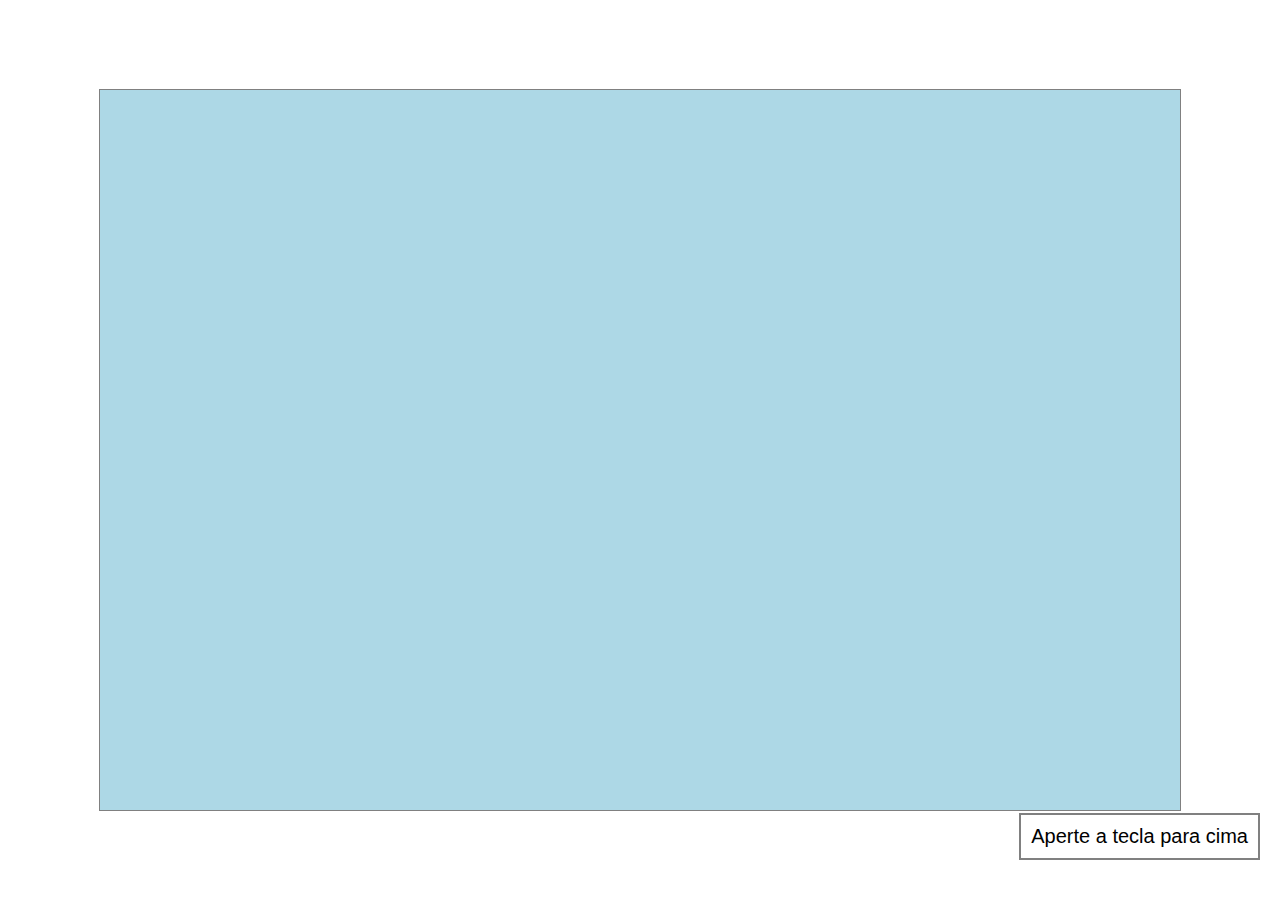
<file: src/jogo/index.html>
<!doctype html>
<html lang="en-US">
  <head>
    <meta charset="utf-8" />
    <title>Jogo</title>
    <link rel="stylesheet" href="style.css">
  </head>
  <body>
    <canvas id="tutorial" width="1080" height="720"></canvas>
    <p id="mensagem"></p>
    <div style="display: none" id="imagens"></div>
    <script src="biblioteca.js"></script>
    <script src="programa.js"></script>
  </body>
</html>
</file>
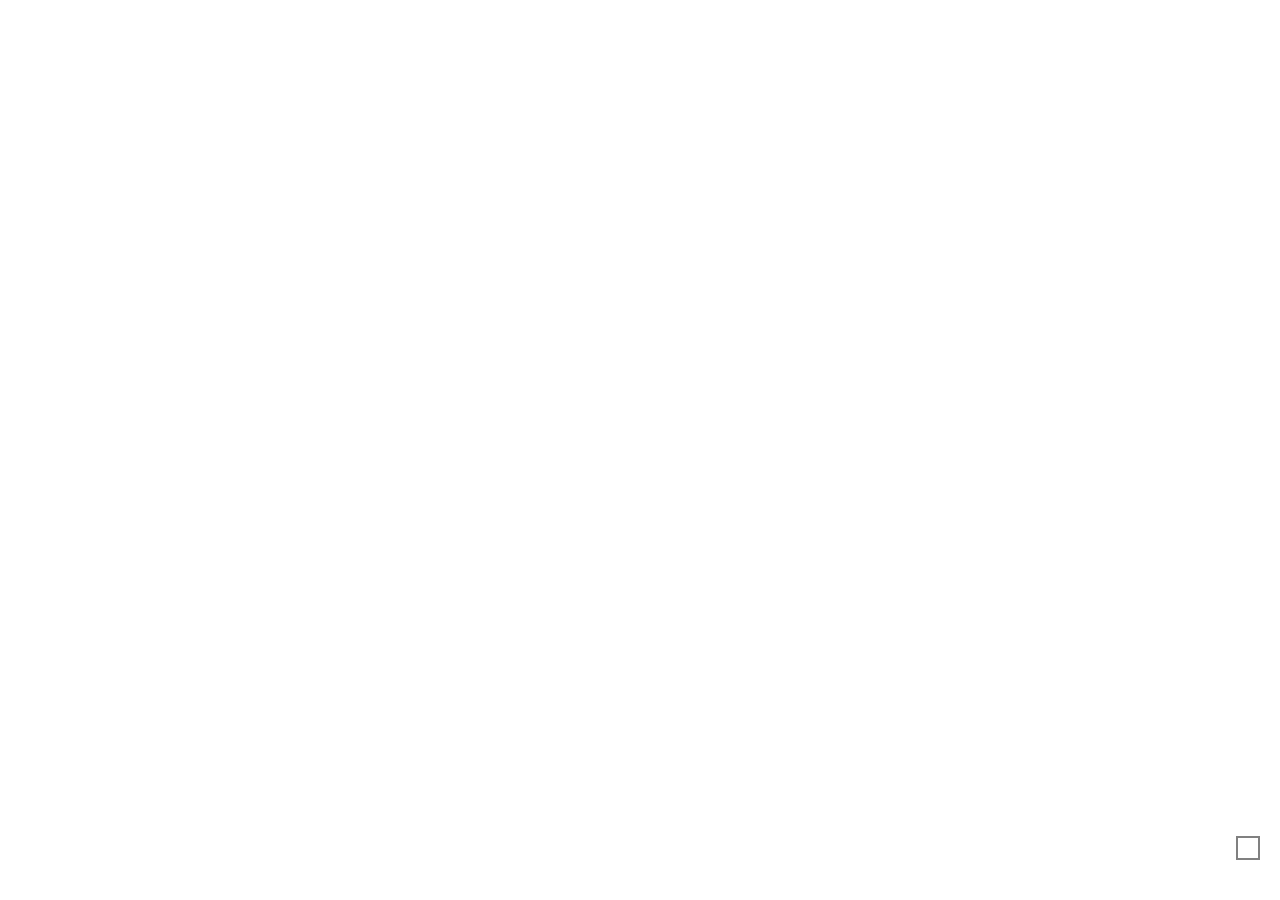
<file: src/protótipos/vaca astronauta/index.html>
<!doctype html>
<html lang="en-US">
  <head>
    <meta charset="utf-8" />
    <title>Jogo</title>
    <link rel="stylesheet" href="style.css">
  </head>
  <body>
<<<<<<<< HEAD:src/jogos/vaca astronauta/index.html
    <canvas id="tutorial" width="1800" height="420"></canvas>
========
    <canvas id="tutorial" width="1080" height="720"></canvas>
>>>>>>>> gerador-funcional:src/jogo/index.html
    <p id="mensagem"></p>
    <div style="display: none" id="imagens"></div>
    <script src="biblioteca.js"></script>
    <script src="programa.js"></script>
  </body>
</html>
</file>
<file: src/jogo/style.css>
/* style.css */

body {
    display: flex;
    justify-content: center;
    align-items: center;
    height: 100vh;
    margin: 0;
    background-color: white;
    color: white;
    font-family: Arial, sans-serif;
    position: relative;
}

#container {
    display: flex;
    flex-direction: column;
    align-items: center;
    justify-content: center;
}

#tutorial {
    border: 1px solid grey;
    background-color: lightblue;
    width: 1080px;
    height: 720px;
}

img {
    width: 50px;
    height: 50px;
}

#mensagem {
    color: black;
    font-size: 20px;
    text-align: center;
    border: 2px solid grey;
    position: absolute;
    bottom: 20px;
    right: 20px;
    padding: 10px;
    background-color: white;
}
</file>
<file: src/protótipos/vaca astronauta/style.css>
body {
    display: flex;
    justify-content: center;
    align-items: center;
    height: 100vh;
    margin: 0;
    background-color: white;
    color: white;
    font-family: Arial, sans-serif;
    position: relative;
}

#container {
    display: flex;
    flex-direction: column;
    align-items: center;
    justify-content: center;
}

#mensagem {
    color: black;
    font-size: 20px;
    text-align: center;
    border: 2px solid grey;
    position: absolute;
    bottom: 20px;
    right: 20px;
    padding: 10px;
    background-color: white;
}
</file>
